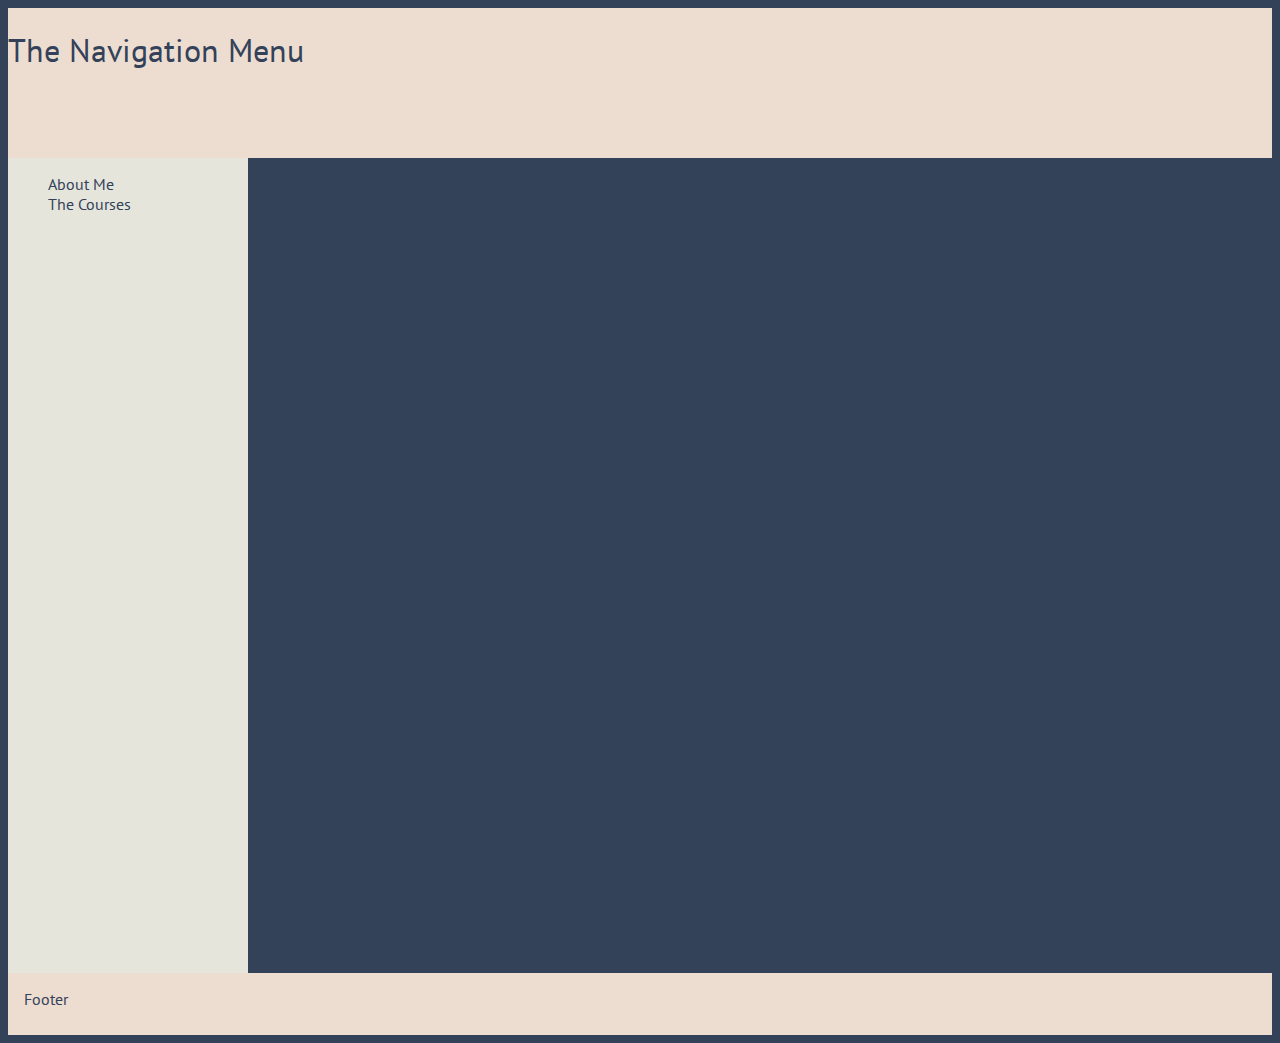
<file: index.html>
<!DOCTYPE html>
<html lang="en">
<head>
    <meta charset="UTF-8">
    <meta name="viewport" content="width=device-width, initial-scale=1.0">
    <link rel="preconnect" href="https://fonts.gstatic.com">
    <link href="https://fonts.googleapis.com/css2?family=PT+Sans&display=swap" rel="stylesheet">
    <link href="css/styles.css" rel ="stylesheet" type="text/css" />
    <title>Navigation</title>    
</head>
<body>

<header class="index_header">
    <h1 class='index'>The Navigation Menu </h1>
    <div class="sidebar_index">
    <nav>
        <ul>
            <li class="courses"><a href="pages/about.html">About Me</a></li>
            <li class="courses"><a href="pages/courses.html">The Courses</a></li>
        </ul>
    </nav>
</div>
    <div class="content">
        </div>
</header>
<footer class="footer">Footer</footer>
</body>
</html>
</file>
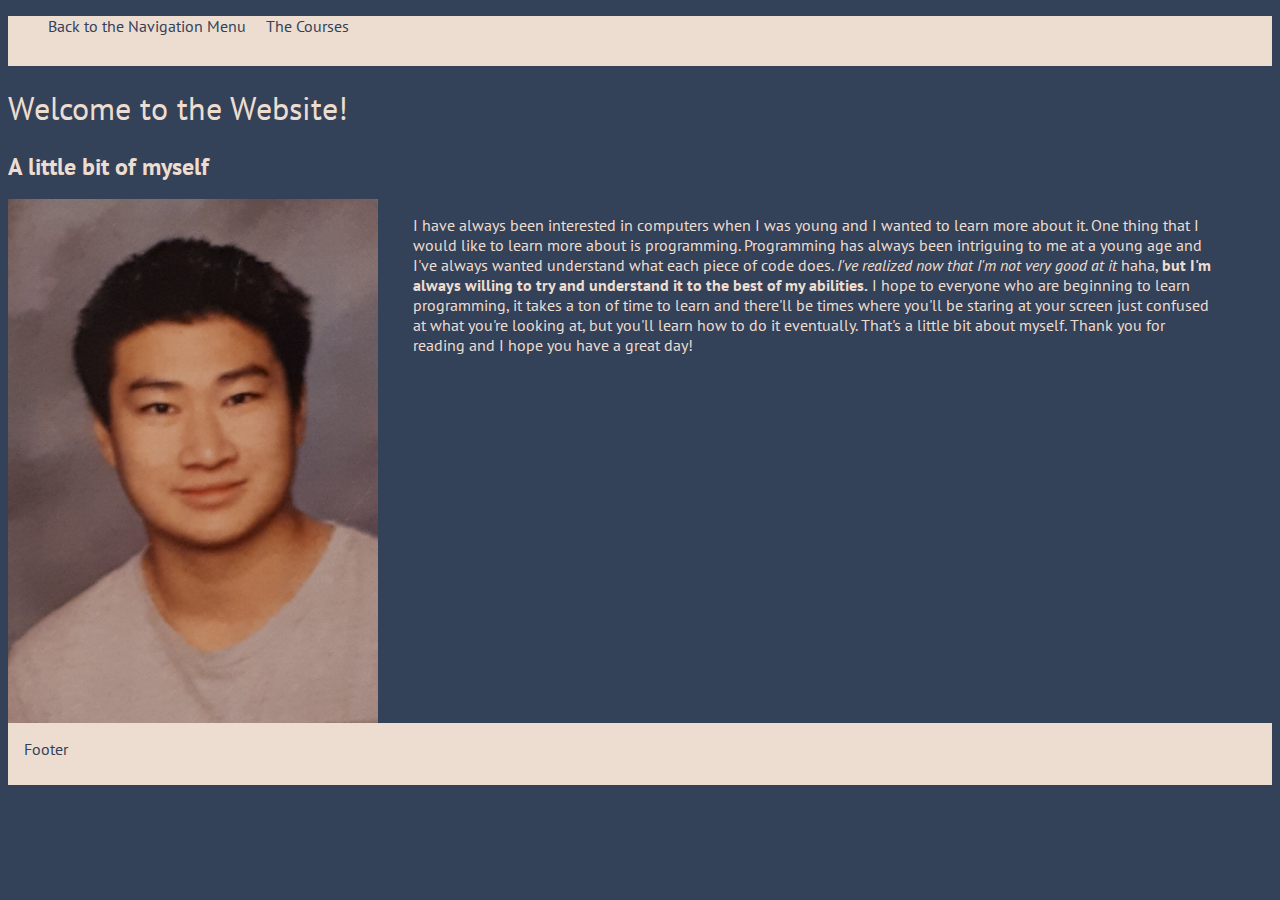
<file: pages/about.html>
<!DOCTYPE html>
<html lang="en">
<head>
    <meta charset="UTF-8">
    <meta http-equiv="X-UA-Compatible" content="IE=edge">
    <meta name="viewport" content="width=device-width, initial-scale=1.0">
    <link rel="preconnect" href="https://fonts.gstatic.com">
    <link href="https://fonts.googleapis.com/css2?family=PT+Sans&display=swap" rel="stylesheet">
    <link href="../css/styles.css" rel ="stylesheet" type="text/css" />
    <title>My Website</title>
</head>
<body>
<header>
    <nav class="navbar">
        <ul>
            <li><a href="../index.html">Back to the Navigation Menu</a></li>
            <li><a href="courses.html">The Courses</a></li>
        </ul>
    </nav>
</header> 
<div class="about">
    <div class="welcome">
    <h1> Welcome to the Website!</h1>
    <h2>A little bit of myself</h2>
    </div>
    <img src="../images/itsme.jpg" alt="itsme" class="img"> 
    <p class="text">I have always been interested in computers when I was young and I wanted to learn more about it.
        One thing that I would like to learn more about is programming.
        Programming has always been intriguing to me at a young age and I've always wanted understand what each piece of code does.
        <em class='em'>I've realized now that I'm not very good at it</em> haha, <strong class='strong'>but I'm always willing to try and understand it to the best of my abilities.</strong>
        I hope to everyone who are beginning to learn programming,
        it takes a ton of time to learn and there'll be times where you'll be staring at your screen just confused at what you're looking at,
        but you'll learn how to do it eventually.
        That's a little bit about myself. Thank you for reading and I hope you have a great day!</p>
</div>
<footer class="footer">Footer</footer>
</body>
</html>
</file>
<file: css/styles.css>
* {
    color: #334259;
    font-family: 'PT Sans', sans-serif ;
}

body {
    background-color: #334259;
    font-family: 'PT Sans', sans-serif ;
    font-weight: 400;
}
h1 {
    color: #edddd0;
    font-family: 'PT Sans', sans-serif;
    font-weight: 400;
}

h2 {
    color: #edddd0;
}

a {
    text-decoration: none;
}
a:hover{
    color: #334259;
    text-decoration: underline;
}
li {
    padding-right: 1rem;
    display: inline-block;
}

.index {
    width: 300px;
    color: #334259;
}
header{
    background-color: #edddd0;
}

.navbar {
    height: 50px;
    background-color: #edddd0;
}

section {
    display: flex;
    background-color: #e5e5dc;
}

.sidebar {
    width: 300px;
}

.courseh1 {
    color: #334259;
}

.courses {
    display: flex;
    color: #334259;
}

.content {
    background-color: #334259;
    height: 815px;
    flex-grow: 5;
}

.footer {
    height: 30px;
    background-color: #edddd0;
    padding: 1rem;
}

.em {
    color: #edddd0;
}

.strong {
    color: #edddd0;
}

.about {
    display: grid;
    grid-template-rows: 8rem 1fr;
    grid-template-columns: 400px 1fr;
    gap: 5px;
}

.text{
    color: #edddd0;
    width: 800px;
    grid-column-start: 2;
    grid-row-start: 2;
}

.img {
    width: 370px;
    margin-right: 10px;
    grid-column-start: 1;
    grid-row-start: 2;
}

.index_header {
    display: grid;
    grid-template-columns: 15rem 1fr;
    grid-template-rows: 150px 1fr;
}

.sidebar_index {
    width: 250px;
    grid-column-start: 1;
    background-color: #e5e5dc;
}
</file>
